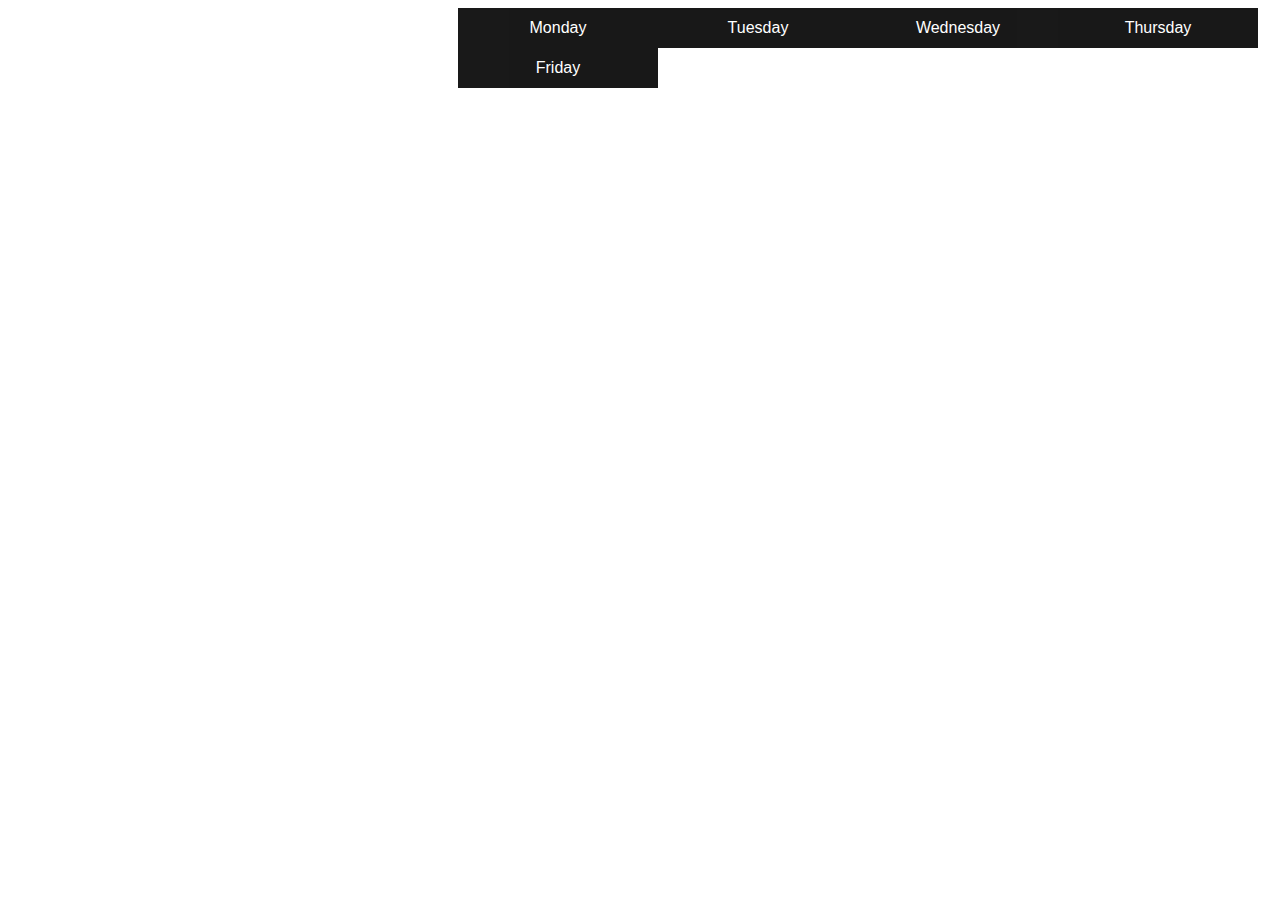
<file: index.html>
<!DOCTYPE html>
<html>
<head>
	<title>Drop Down Menu</title>
	<link rel="stylesheet" type="text/css" href="dropdownmenu.css">
</head>
<body>
	<div class="dropdownmenu">
		<ul>
			<li>Monday
				<ul>
					<li>SEDP</li>
			        <li>AJAVA</li>
			        <li>STQA</li>
			        <li>CG LAB</li>
			        <li>CG LAB</li>
			        <li>LUNCH</li>
			        <li>WTCS</li>
			        <li>BREAK</li>
			        <li>BREAK</li>
			    </ul>
			</li>
			<li>Tuesday
				<ul>
					<li>SEDP</li>
			        <li>QAPD</li>
			        <li>SPANISH-I</li>
			        <li>BREAK</li>
			        <li>TS</li>
			        <li>LUNCH</li>
			        <li>CG</li>
			        <li>BREAK</li>
			        <li>WTCS</li>
			    </ul>
			</li>
			<li>Wednesday
				<ul>
					<li>SEDP LAB</li>
			        <li>SEDP LAB</li>
			        <li>SPANISH-I</li>
			        <li>AJAVA</li>
			        <li>LUNCH</li>
			        <li>SEDP</li>
			        <li>WTCS LAB</li>
			        <li>WTCS LAB</li>
			        <li>AJAVA TUT</li>
			    </ul>
			</li>
			<li>Thursday
				<ul>
					<li>CG TUT</li>
			        <li>BREAK</li>
			        <li>QAPD</li>
			        <li>BREAK</li>
			        <li>AJAVA</li>
			        <li>LUNCH</li>
			        <li>CG</li>
			        <li>STQA</li>
			        <li>WTCS</li>
			    </ul>
			</li>
			<li>Friday
				<ul>
					<li>STQA</li>
			        <li>CG</li>
			        <li>QAPD</li>
			        <li>AJAVA LAB</li>
			        <li>AJAVALAB</li>
			        <li>BREAK</li>
			        <li>BREAK</li>
			        <li>BREAK</li>
			        <li>BREAK</li>
			    </ul>
			</li>
		</ul>
	</div>
</body>
</html>
</file>
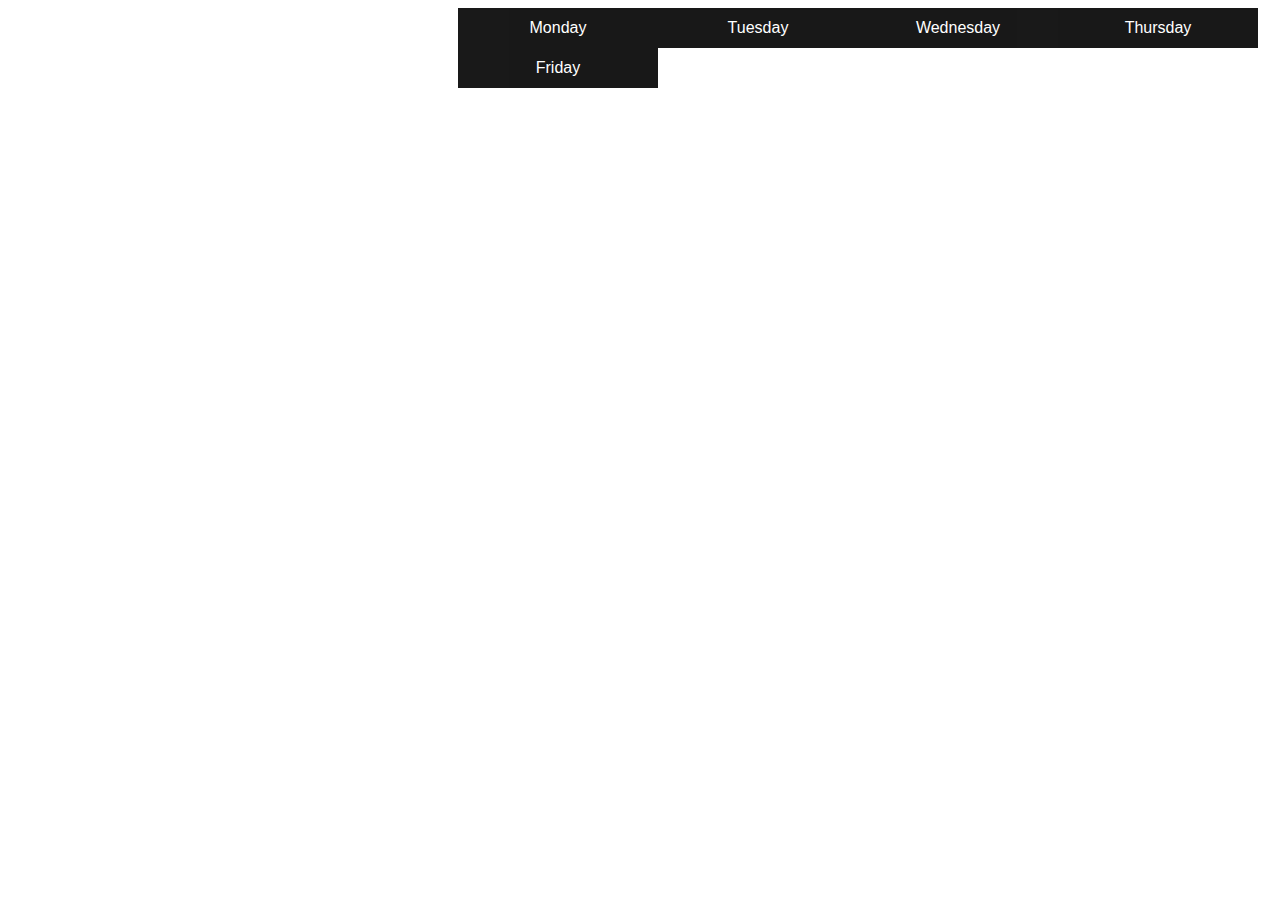
<file: dropdownmenu.html>
<!DOCTYPE html>
<html>
<head>
	<title>Drop Down Menu</title>
	<link rel="stylesheet" type="text/css" href="dropdownmenu.css">
</head>
<body>
	<div class="dropdownmenu">
		<ul>
			<li>Monday
				<ul>
					<li>SEDP</li>
			        <li>AJAVA</li>
			        <li>STQA</li>
			        <li>CG LAB</li>
			        <li>CG LAB</li>
			        <li>LUNCH</li>
			        <li>WTCS</li>
			        <li>BREAK</li>
			        <li>BREAK</li>
			    </ul>
			</li>
			<li>Tuesday
				<ul>
					<li>SEDP</li>
			        <li>QAPD</li>
			        <li>SPANISH-I</li>
			        <li>BREAK</li>
			        <li>TS</li>
			        <li>LUNCH</li>
			        <li>CG</li>
			        <li>BREAK</li>
			        <li>WTCS</li>
			    </ul>
			</li>
			<li>Wednesday
				<ul>
					<li>SEDP LAB</li>
			        <li>SEDP LAB</li>
			        <li>SPANISH-I</li>
			        <li>AJAVA</li>
			        <li>LUNCH</li>
			        <li>SEDP</li>
			        <li>WTCS LAB</li>
			        <li>WTCS LAB</li>
			        <li>AJAVA TUT</li>
			    </ul>
			</li>
			<li>Thursday
				<ul>
					<li>CG TUT</li>
			        <li>BREAK</li>
			        <li>QAPD</li>
			        <li>BREAK</li>
			        <li>AJAVA</li>
			        <li>LUNCH</li>
			        <li>CG</li>
			        <li>STQA</li>
			        <li>WTCS</li>
			    </ul>
			</li>
			<li>Friday
				<ul>
					<li>STQA</li>
			        <li>CG</li>
			        <li>QAPD</li>
			        <li>AJAVA LAB</li>
			        <li>AJAVALAB</li>
			        <li>BREAK</li>
			        <li>BREAK</li>
			        <li>BREAK</li>
			        <li>BREAK</li>
			    </ul>
			</li>
		</ul>
	</div>
</body>
</html>
</file>
<file: dropdownmenu.css>
body{
	width: 100%;
	height: 100vh;
	font-family: Arial;
	background-image: url(https://news.easyshiksha.com/wp-content/uploads/2017/10/Manav-Rachna-International-University-2.jpg);
	background-size: 100%;
}
.dropdownmenu{
	margin-left: 450px;
}
ul{
	margin: 0;
	padding: 0;
	list-style: none;
}
ul li{
	list-style: none;
	float: left;
	width: 200px;
	height: 40px;
	line-height: 40px;
    text-align: center;
    background-color: #000;
	color: #fff;
	opacity: 0.9;
}
ul li:hover{
	background-color: red;
}
ul li ul li{
	display: none;
}
ul li:hover  ul li{
	display: block;
}
</file>
